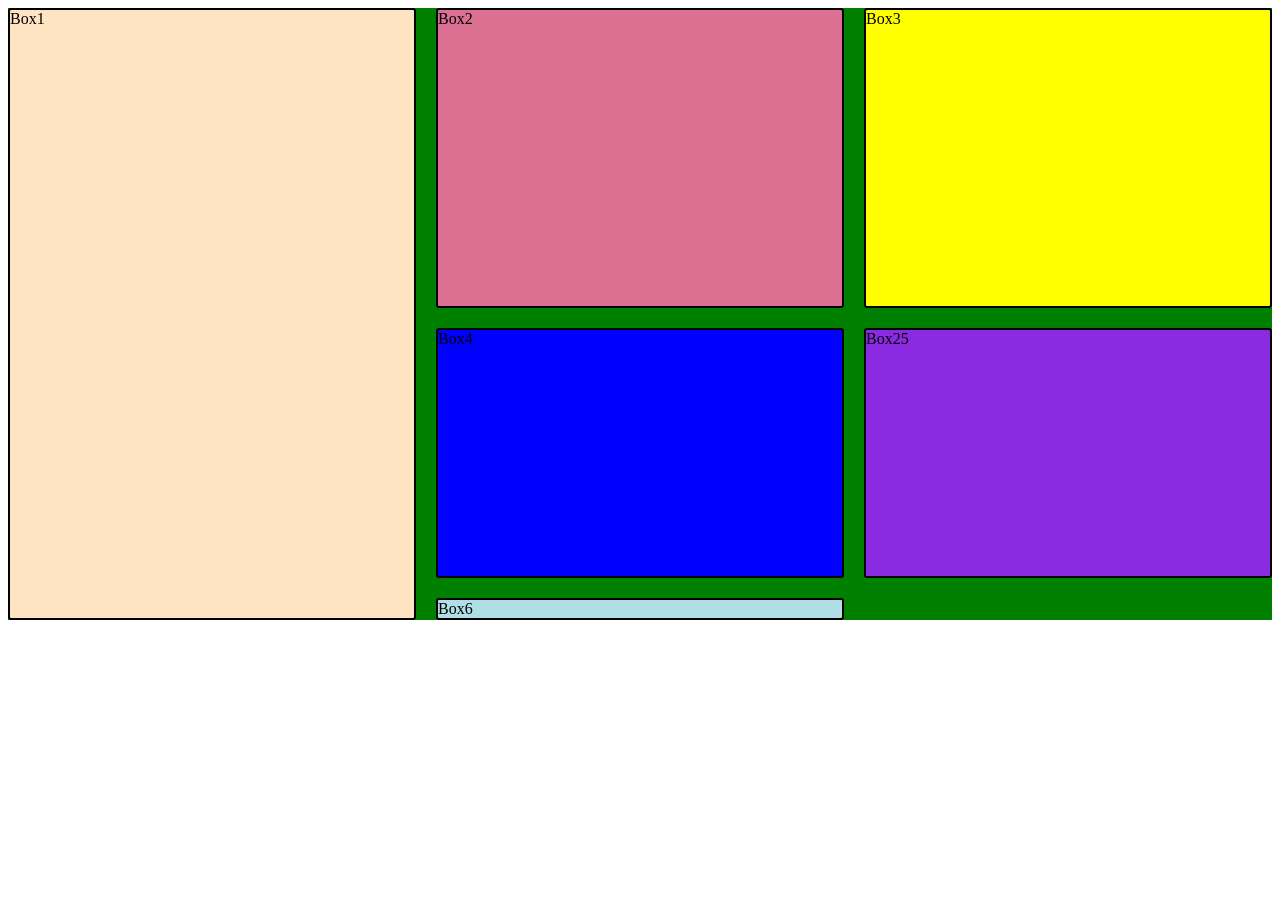
<file: web dev lab2/grid.html>
<!DOCTYPE html>
<html lang="en">
<head>
    <meta charset="UTF-8">
    <meta name="viewport" content="width=device-width, initial-scale=1.0">
    <title>grid</title>
     <style>
        .container{
            background-color: green;
            display: grid;
            /* grid-template-columns: 1fr 1fr 1fr; */
             grid-template-columns: repeat(3, 1fr);
            grid-template-rows:300px 250px auto ;
            grid-gap:20px;
        }
        .items{
            border: 2px solid black;
            border-radius: 3px;
        }
        .items:first-child{
            grid-row: span 3;
        }

        .item1{
            background-color: bisque;
        }

        .item2{
            background-color: palevioletred;
        }

        .item3{
            background-color: yellow;
        }
        .item4{
            background-color: blue;
        }
        .item5{
            background-color: blueviolet;
        }
        .item6{
            background-color: powderblue;
        }

    </style>
</head>
<body>

    <div class="container">
        <div class="items item1">Box1</div>
        <div class="items item2">Box2</div>
        <div class="items item3">Box3</div>
        <div class="items item4">Box4</div>
        <div class="items item5">Box25</div>
        <div class="items item6">Box6</div>
    </div>
    
</body>
</html>
</file>
